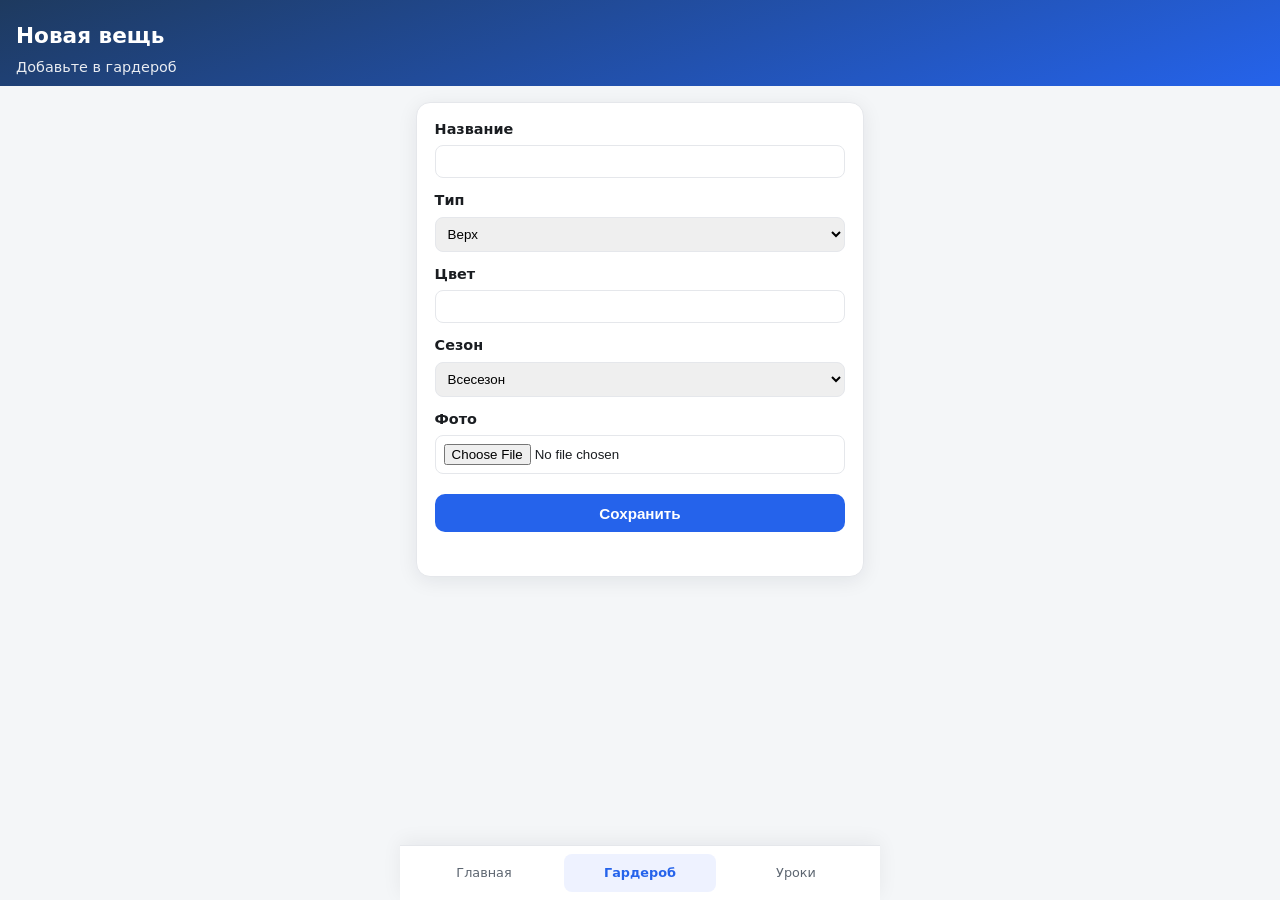
<file: add_item.html>
<!DOCTYPE html>
<html lang="ru">
<head>
  <meta charset="UTF-8" />
  <meta name="viewport" content="width=device-width, initial-scale=1" />
  <title>Добавить вещь — Умный гардероб</title>
  <link rel="stylesheet" href="/styles.css" />
</head>
<body>
  <header class="topbar">
    <h1>Новая вещь</h1>
    <p class="subtitle">Добавьте в гардероб</p>
  </header>
  <main class="container">
    <form class="card" id="form-item">
      <label>Название<input name="name" required /></label>
      <label>Тип
        <select name="type" required>
          <option value="top">Верх</option>
          <option value="bottom">Низ</option>
          <option value="shoes">Обувь</option>
          <option value="outer">Верхняя одежда</option>
        </select>
      </label>
      <label>Цвет<input name="color" required /></label>
      <label>Сезон
        <select name="season">
          <option value="all">Всесезон</option>
          <option value="summer">Лето</option>
          <option value="winter">Зима</option>
          <option value="spring">Весна</option>
          <option value="autumn">Осень</option>
        </select>
      </label>
      <label>Фото<input type="file" name="photo" accept="image/*" /></label>
      <button type="submit" class="btn primary">Сохранить</button>
      <p id="form-msg" class="msg"></p>
    </form>
    <nav class="bottom-nav">
      <a class="nav-link" href="/">Главная</a>
      <a class="nav-link active" href="/add_item.html">Гардероб</a>
      <a class="nav-link" href="/schedule.html">Уроки</a>
    </nav>
  </main>
  <script>
    document.getElementById("form-item").addEventListener("submit", async (e) => {
      e.preventDefault();
      const fd = new FormData(e.target);
      const photo = fd.get("photo");
      let photoData = null;
      if (photo && photo.size) {
        const b64 = await new Promise((res, rej) => {
          const r = new FileReader();
          r.onload = () => res(r.result);
          r.onerror = rej;
          r.readAsDataURL(photo);
        });
        photoData = b64;
      }
      const body = {
        name: fd.get("name"),
        type: fd.get("type"),
        color: fd.get("color"),
        season: fd.get("season"),
        photo: photoData,
      };
      const msg = document.getElementById("form-msg");
      msg.textContent = "Сохранение…";
      try {
        const r = await fetch("/api/items", {
          method: "POST",
          headers: { "Content-Type": "application/json" },
          body: JSON.stringify(body),
        });
        const data = await r.json();
        if (!r.ok) throw new Error(data.error || r.status);
        msg.textContent = "Сохранено. Переход на главную…";
        setTimeout(() => (location.href = "/"), 800);
      } catch (err) {
        msg.textContent = err.message || String(err);
      }
    });
  </script>
  <style>
    label { display: block; margin-bottom: 0.75rem; font-weight: 600; font-size: 0.9rem; }
    input, select { width: 100%; margin-top: 0.35rem; padding: 0.5rem; border-radius: 8px; border: 1px solid var(--border); }
  </style>
</body>
</html>
</file>
<file: styles.css>
/* Умный гардероб — базовые мобильные стили */
:root {
  --bg: #f4f6f8;
  --card: #fff;
  --text: #1a1d21;
  --muted: #5c6570;
  --accent: #2563eb;
  --accent-hover: #1d4ed8;
  --border: #e5e7eb;
  --radius: 14px;
  --shadow: 0 4px 20px rgba(15, 23, 42, 0.08);
}

* {
  box-sizing: border-box;
}

body {
  margin: 0;
  font-family: system-ui, -apple-system, "Segoe UI", Roboto, sans-serif;
  background: var(--bg);
  color: var(--text);
  line-height: 1.45;
  min-height: 100dvh;
  padding-bottom: 5rem;
}

.topbar {
  padding: 1.25rem 1rem 0.5rem;
  background: linear-gradient(160deg, #1e3a5f 0%, #2563eb 100%);
  color: #fff;
}

.topbar h1 {
  margin: 0;
  font-size: 1.35rem;
  font-weight: 700;
}

.subtitle {
  margin: 0.35rem 0 0;
  font-size: 0.9rem;
  opacity: 0.9;
}

.container {
  max-width: 480px;
  margin: 0 auto;
  padding: 1rem;
}

.card {
  background: var(--card);
  border-radius: var(--radius);
  padding: 1rem 1.1rem;
  margin-bottom: 1rem;
  box-shadow: var(--shadow);
  border: 1px solid var(--border);
}

.card h2 {
  margin: 0 0 0.75rem;
  font-size: 1rem;
  color: var(--muted);
  font-weight: 600;
}

.btn {
  display: inline-block;
  padding: 0.65rem 1rem;
  border-radius: 10px;
  border: none;
  font-size: 0.95rem;
  font-weight: 600;
  cursor: pointer;
  width: 100%;
  margin-top: 0.5rem;
}

.btn.primary {
  background: var(--accent);
  color: #fff;
}

.btn.primary:hover {
  background: var(--accent-hover);
}

.btn.secondary {
  background: #eef2ff;
  color: var(--accent);
}

.btn:disabled {
  opacity: 0.55;
  cursor: not-allowed;
}

.actions {
  margin-top: 1rem;
}

.outfit-grid {
  display: grid;
  gap: 0.6rem;
}

.outfit-item {
  padding: 0.75rem;
  background: var(--bg);
  border-radius: 10px;
  border: 1px solid var(--border);
}

.outfit-item strong {
  display: block;
  font-size: 0.85rem;
  color: var(--muted);
  text-transform: uppercase;
  letter-spacing: 0.03em;
}

.schedule-list {
  list-style: none;
  margin: 0;
  padding: 0;
}

.schedule-list li {
  padding: 0.5rem 0;
  border-bottom: 1px solid var(--border);
  display: flex;
  justify-content: space-between;
  gap: 0.5rem;
  font-size: 0.95rem;
}

.schedule-list li:last-child {
  border-bottom: none;
}

.badge {
  font-size: 0.75rem;
  padding: 0.2rem 0.45rem;
  border-radius: 6px;
  background: #e0e7ff;
  color: #3730a3;
  white-space: nowrap;
}

.msg {
  min-height: 1.25rem;
  margin: 0.5rem 0 0;
  font-size: 0.9rem;
  color: var(--muted);
}

.link {
  display: inline-block;
  margin-top: 0.75rem;
  color: var(--accent);
  font-weight: 600;
  text-decoration: none;
}

.link:hover {
  text-decoration: underline;
}

.bottom-nav {
  position: fixed;
  bottom: 0;
  left: 0;
  right: 0;
  max-width: 480px;
  margin: 0 auto;
  display: flex;
  background: var(--card);
  border-top: 1px solid var(--border);
  padding: 0.5rem;
  gap: 0.25rem;
  box-shadow: 0 -4px 20px rgba(15, 23, 42, 0.06);
}

.nav-link {
  flex: 1;
  text-align: center;
  padding: 0.6rem;
  font-size: 0.8rem;
  color: var(--muted);
  text-decoration: none;
  border-radius: 8px;
}

.nav-link.active {
  color: var(--accent);
  font-weight: 700;
  background: #eef2ff;
}
</file>
